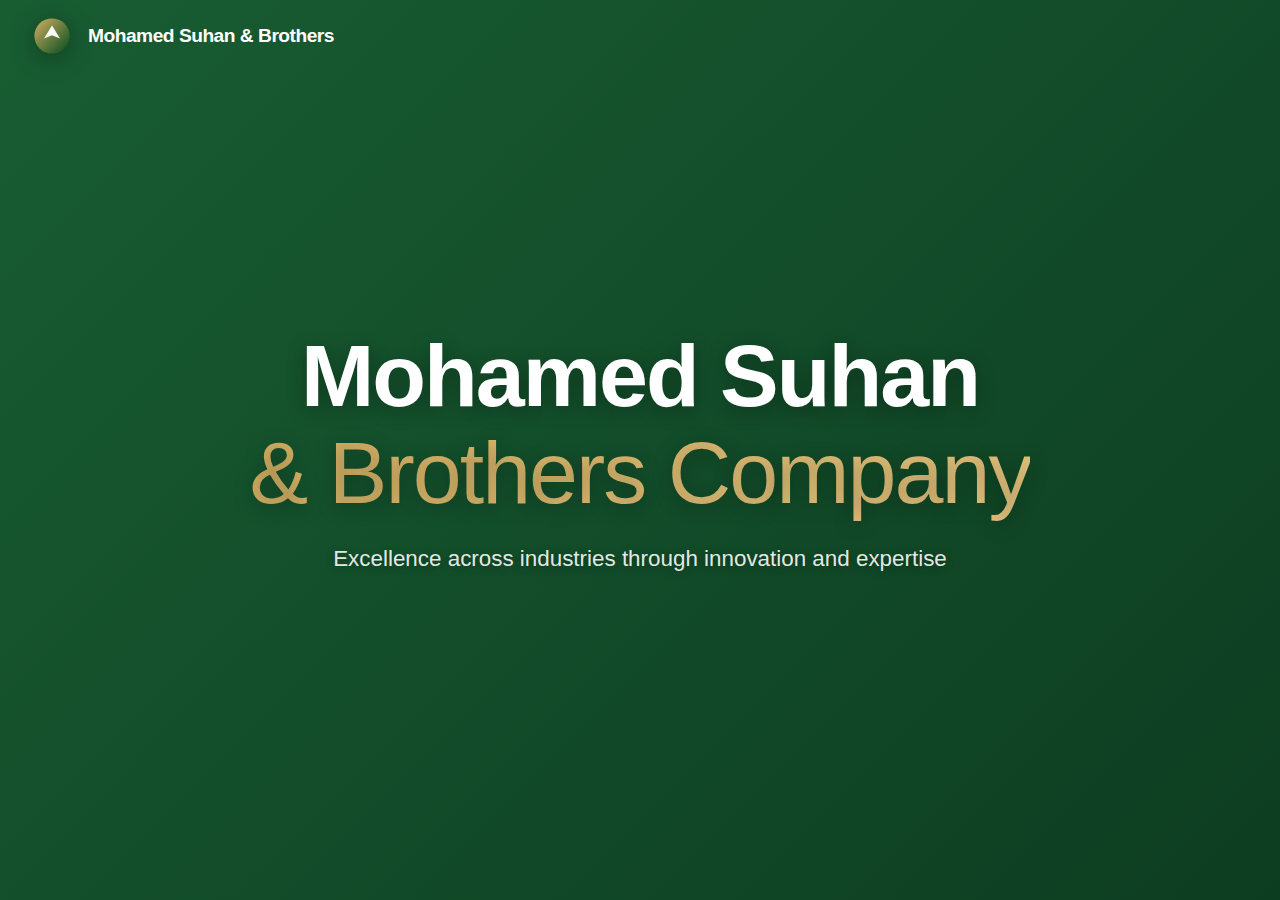
<file: hero-section/index.html>
<!DOCTYPE html>
<html lang="en">
<head>
    <meta charset="UTF-8">
    <meta name="viewport" content="width=device-width, initial-scale=1.0">
    <title>Hero Section - Mohamed Suhan & Brothers Company</title>
    <link rel="stylesheet" href="styles.css">
</head>
<body>
    <section class="hero-section">
        <nav class="navbar">
            <div class="nav-logo">
                <svg class="logo-icon" viewBox="0 0 50 50">
                    <defs>
                        <linearGradient id="logoGrad" x1="0%" y1="0%" x2="100%" y2="100%">
                            <stop offset="0%" style="stop-color:#D3b062"/>
                            <stop offset="100%" style="stop-color:#004c1d"/>
                        </linearGradient>
                    </defs>
                    <circle cx="25" cy="25" r="22" fill="url(#logoGrad)"/>
                    <path d="M25 12 L35 28 L25 24 L15 28 Z" fill="white" opacity="0.95"/>
                </svg>
                <span class="nav-brand">Mohamed Suhan & Brothers</span>
            </div>
        </nav>
        
        <div class="hero-content">
            <h1 class="hero-title">Mohamed Suhan<br><span>& Brothers Company</span></h1>
            <p class="hero-description">Excellence across industries through innovation and expertise</p>
        </div>
    </section>

    <script src="script.js"></script>
</body>
</html>
</file>
<file: hero-section/styles.css>
/* Hero Section - Standalone Project */

* {
    margin: 0;
    padding: 0;
    box-sizing: border-box;
}

:root {
    --primary-green: #004c1d;
    --primary-gold: #D3b062;
    --dark-green: #003315;
    --light-green: #006b28;
    --light-gold: #e6c580;
    --dark: #1a1a1a;
    --light: #F7F7F7;
}

body {
    font-family: -apple-system, BlinkMacSystemFont, "Segoe UI", Roboto, sans-serif;
    background: var(--light);
    color: var(--dark);
    overflow-x: hidden;
    scroll-behavior: smooth;
}

/* Hero Section - Full Screen */
.hero-section {
    min-height: 100vh;
    height: 100vh;
    background: linear-gradient(135deg, rgba(0, 76, 29, 0.9) 0%, rgba(0, 51, 21, 0.95) 100%),
                url('https://images.unsplash.com/photo-1540575467063-178a50c2df87?w=1920&q=80') center/cover no-repeat;
    display: flex;
    flex-direction: column;
    justify-content: center;
    align-items: center;
    text-align: center;
    padding: 2rem;
    position: relative;
    overflow: hidden;
    color: white;
}

.hero-section::before {
    content: "";
    position: absolute;
    inset: 0;
    background: url("https://images.unsplash.com/photo-1557683316-973673baf926?w=1920&q=80") center/cover;
    opacity: 0.1;
}

.navbar {
    position: absolute;
    top: 0;
    left: 0;
    right: 0;
    padding: 1rem 2rem;
    z-index: 100;
}

.nav-logo {
    display: flex;
    align-items: center;
    gap: 1rem;
}

.logo-icon {
    width: 40px;
    height: 40px;
    filter: drop-shadow(0 4px 12px rgba(0, 0, 0, 0.3));
}

.nav-brand {
    font-size: 1.2rem;
    font-weight: 700;
    color: white;
    letter-spacing: -0.5px;
}

.hero-content {
    position: relative;
    z-index: 10;
    max-width: 900px;
}

.hero-title {
    font-size: clamp(3rem, 8vw, 5.5rem);
    font-weight: 900;
    color: white;
    line-height: 1.1;
    margin-bottom: 1.5rem;
    letter-spacing: -2px;
    text-shadow: 0 4px 20px rgba(0, 0, 0, 0.3);
}

.hero-title span {
    display: block;
    font-weight: 300;
    background: linear-gradient(135deg, var(--primary-gold), var(--light-gold));
    -webkit-background-clip: text;
    -webkit-text-fill-color: transparent;
    background-clip: text;
}

.hero-description {
    font-size: clamp(1.1rem, 2vw, 1.4rem);
    color: rgba(255, 255, 255, 0.9);
    font-weight: 300;
    text-shadow: 0 2px 10px rgba(0, 0, 0, 0.3);
}

/* Responsive */
@media (max-width: 768px) {
    .hero-section {
        min-height: 100vh;
        height: 100vh;
    }

    .navbar {
        padding: 0.8rem 1.2rem;
    }

    .logo-icon {
        width: 35px;
        height: 35px;
    }

    .nav-brand {
        font-size: 1rem;
    }

    .hero-title {
        font-size: 2rem;
    }

    .hero-description {
        font-size: 1rem;
    }
}

@media (min-width: 769px) and (max-width: 1024px) {
    .hero-title {
        font-size: 3.5rem;
    }

    .hero-description {
        font-size: 1.2rem;
    }
}
</file>
